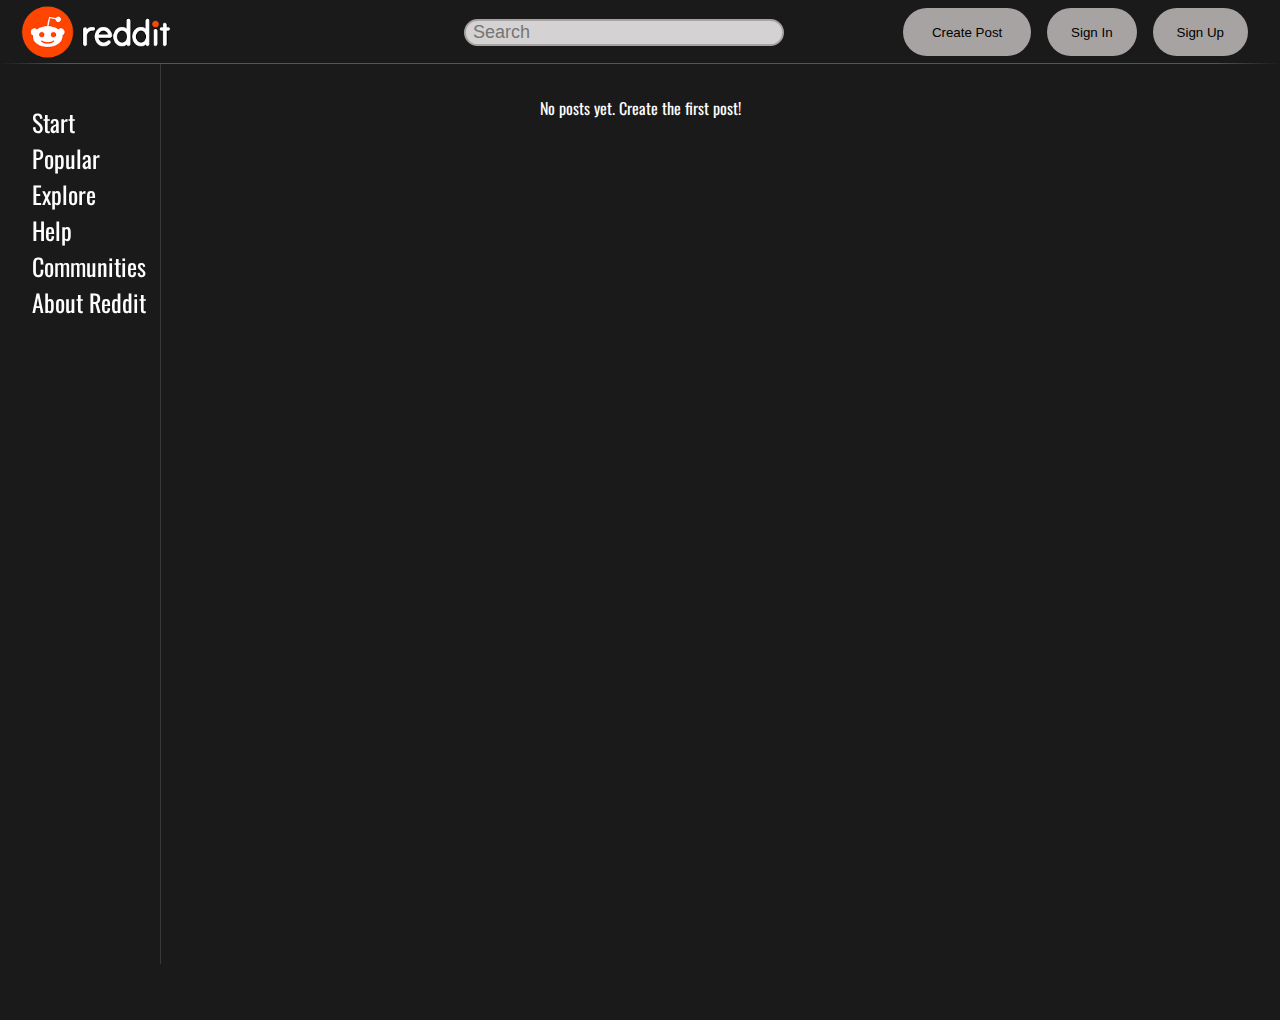
<file: html/index.html>
<!DOCTYPE html>
<html lang="en">
  <head>
    <meta charset="UTF-8" />
    <meta name="viewport" content="width=device-width, initial-scale=1.0" />
    <link rel="stylesheet" href="/css/main.css" />
    <link rel="stylesheet" href="/css/forms.css" />
    <script defer type="module" src="/javascript/main.js"></script>
    <link rel="preconnect" href="https://fonts.googleapis.com" />
    <link rel="preconnect" href="https://fonts.gstatic.com" crossorigin />
    <link
      href="https://fonts.googleapis.com/css2?family=Oswald:wght@200..700&display=swap"
      rel="stylesheet"
    />
    <link rel="icon" href="/img/icon.png" type="image/x-icon" />
    <title>Reddit Clone</title>
    <style></style>
  </head>
  <body>
    <div id="page-wrapper">
      <header>
        <nav class="navbar">
          <div class="navbar-left">
            <img
              src="/img/RedditIMG.png"
              id="header-top-img"
              alt="Reddit Logo"
            />
          </div>
          <div class="navbar-center">
            <input id="input" type="text" placeholder=" Search" />
          </div>
          <div class="navbar-buttons">
            <button id="create-post-button">Create Post</button>
            <button>Sign In</button>
            <button>Sign Up</button>
          </div>
        </nav>
      </header>
      <div class="content-wrapper">
        <div class="left-bar">
          <div id="left-bar-text">
            <div>Start</div>
            <div>Popular</div>
            <div>Explore</div>
            <div>Help</div>
            <div>Communities</div>
            <div>About Reddit</div>
          </div>
        </div>
      </div>
    </div>
  </body>
</html>
</file>
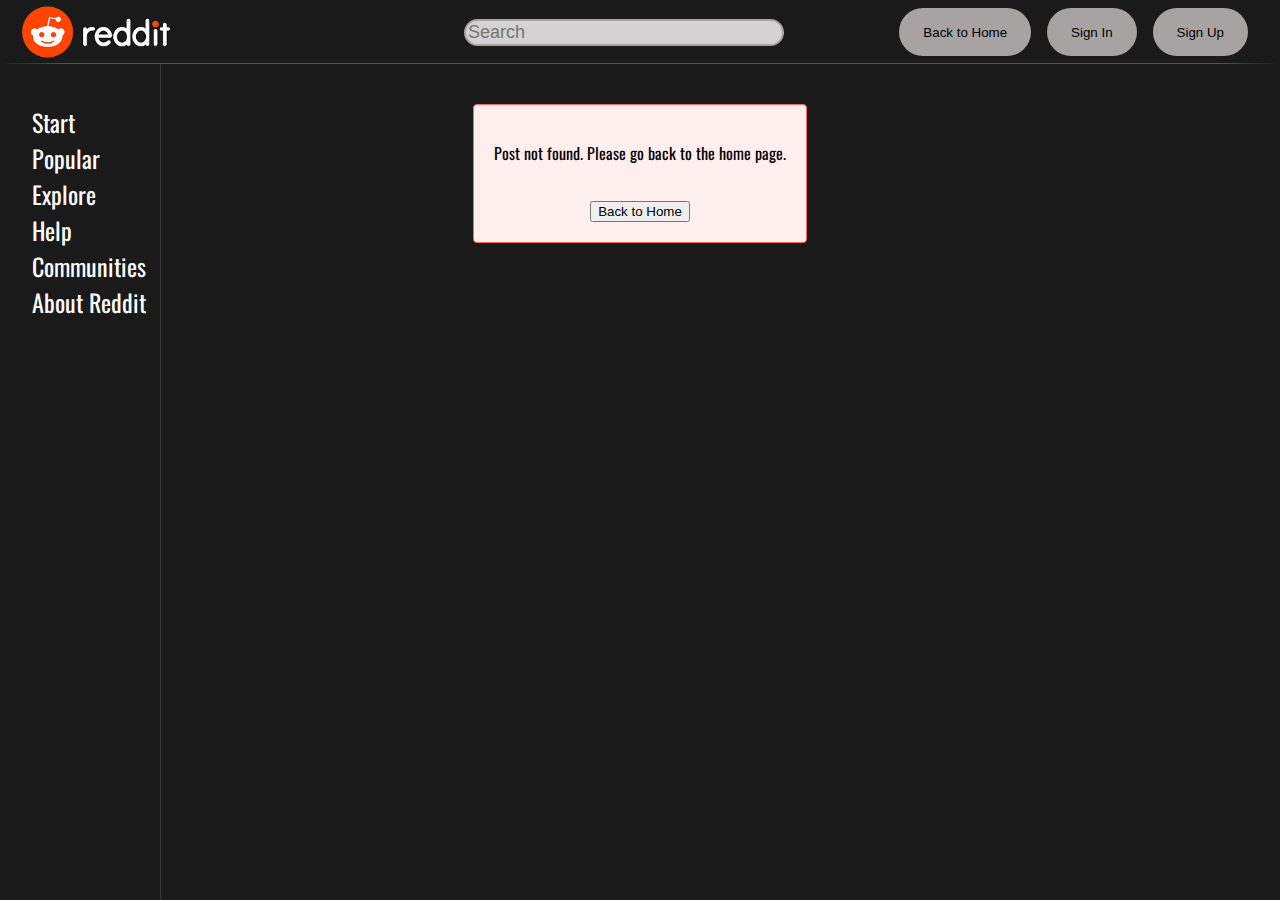
<file: html/post.html>
<!DOCTYPE html>
<html lang="en">
  <head>
    <meta charset="UTF-8" />
    <meta name="viewport" content="width=device-width, initial-scale=1.0" />
    <link rel="stylesheet" href="/css/main.css" />
    <link rel="stylesheet" href="/css/post.css" />
    <link rel="stylesheet" href="/css/comments.css" />
    <link rel="stylesheet" href="/css/forms.css" />
    <script defer type="module" src="/javascript/post.js"></script>
    <link rel="preconnect" href="https://fonts.googleapis.com" />
    <link rel="preconnect" href="https://fonts.gstatic.com" crossorigin />
    <link
      href="https://fonts.googleapis.com/css2?family=Oswald:wght@200..700&display=swap"
      rel="stylesheet"
    />
    <link rel="icon" href="/img/icon.png" type="image/x-icon" />
    <title>Reddit Post</title>
  </head>
  <body>
    <div id="page-wrapper">
      <header>
        <nav class="navbar">
          <div class="navbar-left">
            <img
              src="/img/RedditIMG.png"
              id="header-top-img"
              alt="Reddit Logo"
            />
          </div>
          <div class="navbar-center">
            <input id="input" type="text" placeholder="Search" />
          </div>
          <div class="navbar-buttons">
            <button id="back-home-button">Back to Home</button>
            <button>Sign In</button>
            <button>Sign Up</button>
          </div>
        </nav>
      </header>
      <div class="content-wrapper">
        <div class="left-bar">
          <div id="left-bar-text">
            <div>Start</div>
            <div>Popular</div>
            <div>Explore</div>
            <div>Help</div>
            <div>Communities</div>
            <div>About Reddit</div>
          </div>
        </div>
        <div id="post-section"></div>
      </div>
    </div>
  </body>
</html>
</file>
<file: css/main.css>
body {
  background-color: #1b1a1a;
  padding: 0;
  margin: 0;
  font-family: "Oswald", serif;
}

header {
  position: sticky;
  top: 0;
  z-index: 1000;
  background-color: #1b1a1a;
}

.navbar {
  width: 100%;
  position: relative;
  z-index: 1000;
  background-color: #1b1a1a;
  display: flex;
  justify-content: space-between;
  align-items: center;
  border-color: white;
  font-size: x-large;
  height: 4rem;
  background-image: linear-gradient(
    to right,
    transparent,
    rgb(85, 85, 85) 5%,
    rgb(85, 85, 85) 95%,
    transparent
  );
  background-position: bottom;
  background-size: 100% 1px;
  background-repeat: no-repeat;
}

.navbar-left {
  display: flex;
  flex: 1;
  align-items: center;
}

.navbar-center {
  display: flex;
  align-items: center;
  width: 20rem;
}

.navbar-buttons {
  display: flex;
  flex: 1;
  justify-content: flex-end;
  margin-right: 2rem;
}

#header-top-img {
  height: 8rem;
  width: auto;
  object-fit: contain;
  padding-left: 0;
  margin-left: 0%;
}

.navbar-buttons {
  display: flex;
  gap: 1rem;
  height: 3rem;
  border-radius: 25px;
}

#create-post-button {
  width: 8rem;
}

.navbar-buttons button {
  border-radius: 25px;
  height: 100%;
  border: none;
  cursor: pointer;
  padding: 0 1.5rem;
  background-color: #a7a3a3;
  display: flex;
  align-items: center;
  justify-content: center;
}

.navbar-buttons button:hover {
  background-color: #858282;
  transform: scale(1.05);
  box-shadow: 0 4px 8px rgba(0, 0, 0, 0.2);
}

.content-wrapper {
  display: flex;
  width: 100%;
}

#main-section {
  display: flex;
  align-items: center;
  flex-direction: column;
  min-height: 100vh;
  width: 75%;
  background-color: #1b1a1a;
  color: white;
  margin-left: 12.5%;
  position: relative;
  z-index: 1;
}

.main-section-posts {
  display: flex;
  flex-direction: column;
  position: relative;
  z-index: 1;
  align-items: center;
  margin-top: 3rem;
  height: 15rem;
  width: 45rem;
  background-color: #1b1a1a;
  border: 1px solid rgb(58, 57, 57);
  border-radius: 1rem;
}

.main-section-title {
  display: flex;
  margin: 0.5rem;
  padding: 0.5rem;
  height: 3rem;
  width: 35rem;
  background-color: none;
  font-weight: bold;
  font-size: larger;
  font-family: "Gill Sans", sans-serif;
  border-bottom: 1px solid rgb(58, 57, 57);
}

.main-section-body {
  display: flex;
  margin: 0.5rem;
  height: 15rem;
  padding: 0.5rem;
  width: 35rem;
  background-color: none;
  font-size: larger;
  font-style: italic;
}

.main-section-tags {
  display: flex;
  margin: 0.5rem;
  padding: 0.5rem;
  height: 3rem;
  width: 35rem;
  background-color: none;
  font-size: large;
}

.main-section-user {
  display: flex;
  margin: 0.5rem;
  padding: 0.5rem;
  height: 3rem;
  width: 35rem;
  background-color: none;
}

.left-bar {
  display: flex;
  min-height: 100vh;
  width: 12.5%;
  background-color: #1b1a1a;
  color: white;
  border-right: 1px solid rgb(58, 57, 57);
  position: fixed;
  top: 4rem;
  left: 0;
  height: calc(100vh - 4rem);
  overflow-y: auto;
  z-index: 900;
}

#left-bar-text {
  font-size: 1.5rem;
  margin-inline-start: 20%;
  margin-top: 25%;
  position: sticky;
  top: 0;
}

.right-bar {
  display: flex;
  min-height: 100vh;
  width: 12.5%;
  background-color: #1b1a1a;
  color: white;
}

.loading-message {
  color: white;
  font-size: 1.2rem;
  margin: 2rem 0;
}

.error-message {
  background-color: #ffeeee;
  border: 1px solid #ff6666;
  border-radius: 4px;
  color: #333;
  margin: 1rem 0;
  padding: 1rem;
  text-align: center;
  width: 80%;
}
</file>
<file: css/forms.css>
#create-post-box {
  position: fixed;
  top: 50%;
  left: 50%;
  transform: translate(-50%, -50%);
  display: none;
  align-items: center;
  flex-direction: column;
  height: 80%;
  min-height: 80%;
  width: 50%;
  background-color: #1b1a1a;
  color: white;
  z-index: 1000;
  border-radius: 8px;
  border: 1px solid rgb(58, 57, 57);
  padding: 3rem;
}

.create-post-header {
  text-align: center;
  width: 80%;
  align-items: center;
  justify-content: center;
  font-size: 250%;
  font-family: "Oswald", serif;
  border-bottom: 1px solid rgb(58, 57, 57);
}

.create-post-input-title {
  display: flex;
  height: 9rem;
  width: 100%;
  align-items: center;
  justify-content: center;
  font-size: 250%;
  font-family: "Oswald", serif;
}

#input-title {
  background-color: #1b1a1a;
  border: 1px solid rgb(58, 57, 57);
  color: white;
  font-size: 18px;
  width: 30rem;
  height: 3rem;
  font-family: -apple-system, BlinkMacSystemFont, "Segoe UI", Roboto, sans-serif;
  transition: border-color 0.3s ease;
  outline: none;
}

.create-post-input-body {
  display: flex;
  height: 10rem;
  width: 100%;
  align-items: center;
  justify-content: center;
  font-size: 250%;
  font-family: "Oswald", serif;
}

#input-body {
  background-color: #1b1a1a;
  border: 1px solid rgb(58, 57, 57);
  color: white;
  font-size: 18px;
  width: 30rem;
  height: 8rem;
  font-family: -apple-system, BlinkMacSystemFont, "Segoe UI", Roboto, sans-serif;
  transition: border-color 0.3s ease;
  outline: none;
  resize: none;
}

.create-post-select-tags {
  display: flex;
  height: 3rem;
  width: 100%;
  align-items: center;
  justify-content: center;
  font-size: 250%;
  font-family: "Oswald", serif;
  margin-bottom: 1rem;
}

#select-tags {
  width: 15rem;
  border: 2px solid #a7a3a3;
  border-radius: 20px;
  font-size: 18px;
  background-color: #a7a3a3;
  width: 20rem;
  font-family: -apple-system, BlinkMacSystemFont, "Segoe UI", Roboto, sans-serif;
  transition: border-color 0.3s ease;
  outline: none;
}

.create-post-select-user {
  display: flex;
  height: 3rem;
  width: 100%;
  align-items: center;
  justify-content: center;
  font-size: 250%;
  font-family: "Oswald", serif;
}

#select-user {
  border: 2px solid #a7a3a3;
  border-radius: 20px;
  font-size: 18px;
  background-color: #a7a3a3;
  width: 20rem;
  font-family: -apple-system, BlinkMacSystemFont, "Segoe UI", Roboto, sans-serif;
  transition: border-color 0.3s ease;
  outline: none;
}

.submit-post-button {
  margin-top: 2rem;
  height: 3rem;
  width: 10rem;
  border-radius: 25px;
  border: none;
  cursor: pointer;
  background-color: #a7a3a3;
  display: flex;
  align-items: center;
  justify-content: center;
  font-size: 1rem;
}

.submit-post-button:hover {
  background-color: #858282;
  transform: scale(1.05);
  box-shadow: 0 4px 8px rgba(0, 0, 0, 0.2);
}

.close-button {
  position: absolute;
  top: 10px;
  right: 10px;
  cursor: pointer;
  background: none;
  border: none;
  font-size: 100%;
  color: black;
  border-radius: 25px;
  height: 4%;
  border: none;
  cursor: pointer;
  padding: 0 1.5rem;
  background-color: #a7a3a3;
  display: flex;
  align-items: center;
  justify-content: center;
}

.close-button:hover {
  background-color: #858282;
  transform: scale(1.05);
  box-shadow: 0 4px 8px rgba(0, 0, 0, 0.2);
}

#input {
  border: 2px solid #a7a3a3;
  border-radius: 20px;
  font-size: 18px;
  background-color: #d4d2d2;
  width: 20rem;
  font-family: -apple-system, BlinkMacSystemFont, "Segoe UI", Roboto, sans-serif;
  transition: border-color 0.3s ease;
  outline: none;
}

.create-post-tags-container {
  margin-top: 2rem;
  display: flex;
  width: 100%;
  align-items: center;
  justify-content: center;
  margin-bottom: 1rem;
}

.tags-selection-wrapper {
  display: flex;
  flex-direction: column;
  align-items: center;
  width: 20rem;
}

#select-tags {
  width: 20rem;
  border: 2px solid #a7a3a3;
  border-radius: 20px;
  font-size: 18px;
  background-color: #a7a3a3;
  font-family: -apple-system, BlinkMacSystemFont, "Segoe UI", Roboto, sans-serif;
  transition: border-color 0.3s ease;
  outline: none;
  margin-bottom: 1rem;
}

.selected-tags-display {
  display: flex;
  flex-wrap: wrap;
  gap: 0.5rem;
  width: 100%;
  min-height: 2rem;
  padding: 0.5rem;
  /* background-color: #252424; */
  border-radius: 8px;
}

.tag-pill {
  display: flex;
  align-items: center;
  background-color: #444;
  color: white;
  padding: 0.3rem 0.8rem;
  border-radius: 20px;
  font-size: 0.9rem;
  user-select: none;
}

.remove-tag {
  margin-left: 0.4rem;
  font-size: 1.2rem;
  font-weight: bold;
  cursor: pointer;
  color: #ff4500;
}

.remove-tag:hover {
  color: #ff7b3a;
}
</file>
<file: css/post.css>
#post-section {
  flex: 1;
  padding: 20px;
  display: flex;
  align-items: center;
  flex-direction: column;
  gap: 20px;
}

.post-container {
  display: flex;
  flex-direction: column;
  align-items: center;
  margin-top: 3rem;
  min-height: 15rem;
  width: 60%;
  background-color: #1b1a1a;
  border: 1px solid rgb(58, 57, 57);
  border-radius: 1rem;
  padding: 20px;
}

.post-title {
  font-size: 24px;
  font-weight: bold;
  width: 90%;
  margin-bottom: 15px;
  color: white;
  border-bottom: 1px solid rgb(58, 57, 57);
  padding-bottom: 10px;
}

.post-body {
  font-size: 18px;
  margin-bottom: 20px;
  width: 90%;
  min-height: 15rem;
  line-height: 1.6;
  color: white;
  font-style: italic;
}

.post-tags {
  margin-bottom: 15px;
  color: white;
  width: 90%;
  font-weight: 500;
}

/* Post details (author, reactions) */
.post-details {
  display: flex;
  width: 90%;
  justify-content: space-between;
  margin-bottom: 20px;
  color: white;
  font-size: 14px;
}

/* Post author information */
.post-user {
  font-weight: 500;
}

/* Post reactions container */
.post-reactions {
  display: flex;
  align-items: center;
  gap: 5px;
  margin-top: 2rem;
}

.back-button {
  margin-top: 20px;
  padding: 8px 16px;
  background-color: #a7a3a3;
  color: black;
  border: none;
  border-radius: 25px;
  cursor: pointer;
  font-weight: 600;
  align-self: flex-start;
}

.back-button:hover {
  background-color: #858282;
  transform: scale(1.05);
  box-shadow: 0 4px 8px rgba(0, 0, 0, 0.2);
}
</file>
<file: css/comments.css>
.comments-section {
  width: 90%;
  margin-top: 20px;
  border-top: 1px solid rgb(58, 57, 57);
  padding-top: 20px;
}

.comments-title {
  font-size: 18px;
  font-weight: 600;
  margin-bottom: 15px;
  color: white;
  border-bottom: 1px solid rgb(58, 57, 57);
  padding-bottom: 10px;
}

.comment-container {
  background-color: #252424;
  border-radius: 4px;
  padding: 15px;
  margin-bottom: 15px;
  width: 100%;
}

.comment-body {
  margin-bottom: 10px;
  color: white;
}

.comment-user {
  font-size: 12px;
  color: white;
  font-weight: 500;
}

.no-comments-message {
  color: white;
  text-align: center;
  margin-top: 20px;
  font-style: italic;
  padding: 10px;
}

.comment-form {
  margin-top: 30px;
  width: 100%;
  border-top: 1px solid rgb(58, 57, 57);
  padding-top: 20px;
}

.comment-form h3 {
  color: white;
  margin-bottom: 15px;
  font-size: 18px;
}

.comment-user-select-container {
  margin-bottom: 15px;
  display: flex;
  align-items: center;
  gap: 10px;
}

.comment-user-select-container label {
  color: white;
  font-size: 17px;
}

.comment-user-select {
  width: 10rem;
  border: 2px solid #a7a3a3;
  border-radius: 20px;
  font-size: 18px;
  background-color: #a7a3a3;
  font-family: -apple-system, BlinkMacSystemFont, "Segoe UI", Roboto, sans-serif;
  transition: border-color 0.3s ease;
  outline: none;
}

.comment-text-container {
  margin-bottom: 15px;
}

.comment-textarea {
  width: 100%;
  min-height: 100px;
  padding: 10px;
  background-color: #333;
  color: white;
  border: 1px solid rgb(58, 57, 57);
  border-radius: 4px;
  resize: none;
  font-family: inherit;
}

.comment-submit-button {
  background-color: #a7a3a3;
  color: black;
  border: none;
  border-radius: 25px;
  padding: 8px 16px;
  cursor: pointer;
  font-weight: 600;
  transition: all 0.2s ease;
}

.comment-submit-button:hover {
  background-color: #858282;
  transform: scale(1.05);
  box-shadow: 0 4px 8px rgba(0, 0, 0, 0.2);
}

.reactions-container {
  display: flex;
  gap: 15px;
  margin-top: 10px;
}

.reaction-button {
  background-color: #333;
  color: white;
  border: none;
  border-radius: 20px;
  padding: 8px 15px;
  cursor: pointer;
  display: flex;
  align-items: center;
  gap: 5px;
  transition: all 0.2s ease;
}

.reaction-button:hover {
  background-color: #444;
  transform: scale(1.05);
}

.like-button:active {
  background-color: #2a632a;
}

.dislike-button:active {
  background-color: #632a2a;
}
</file>
